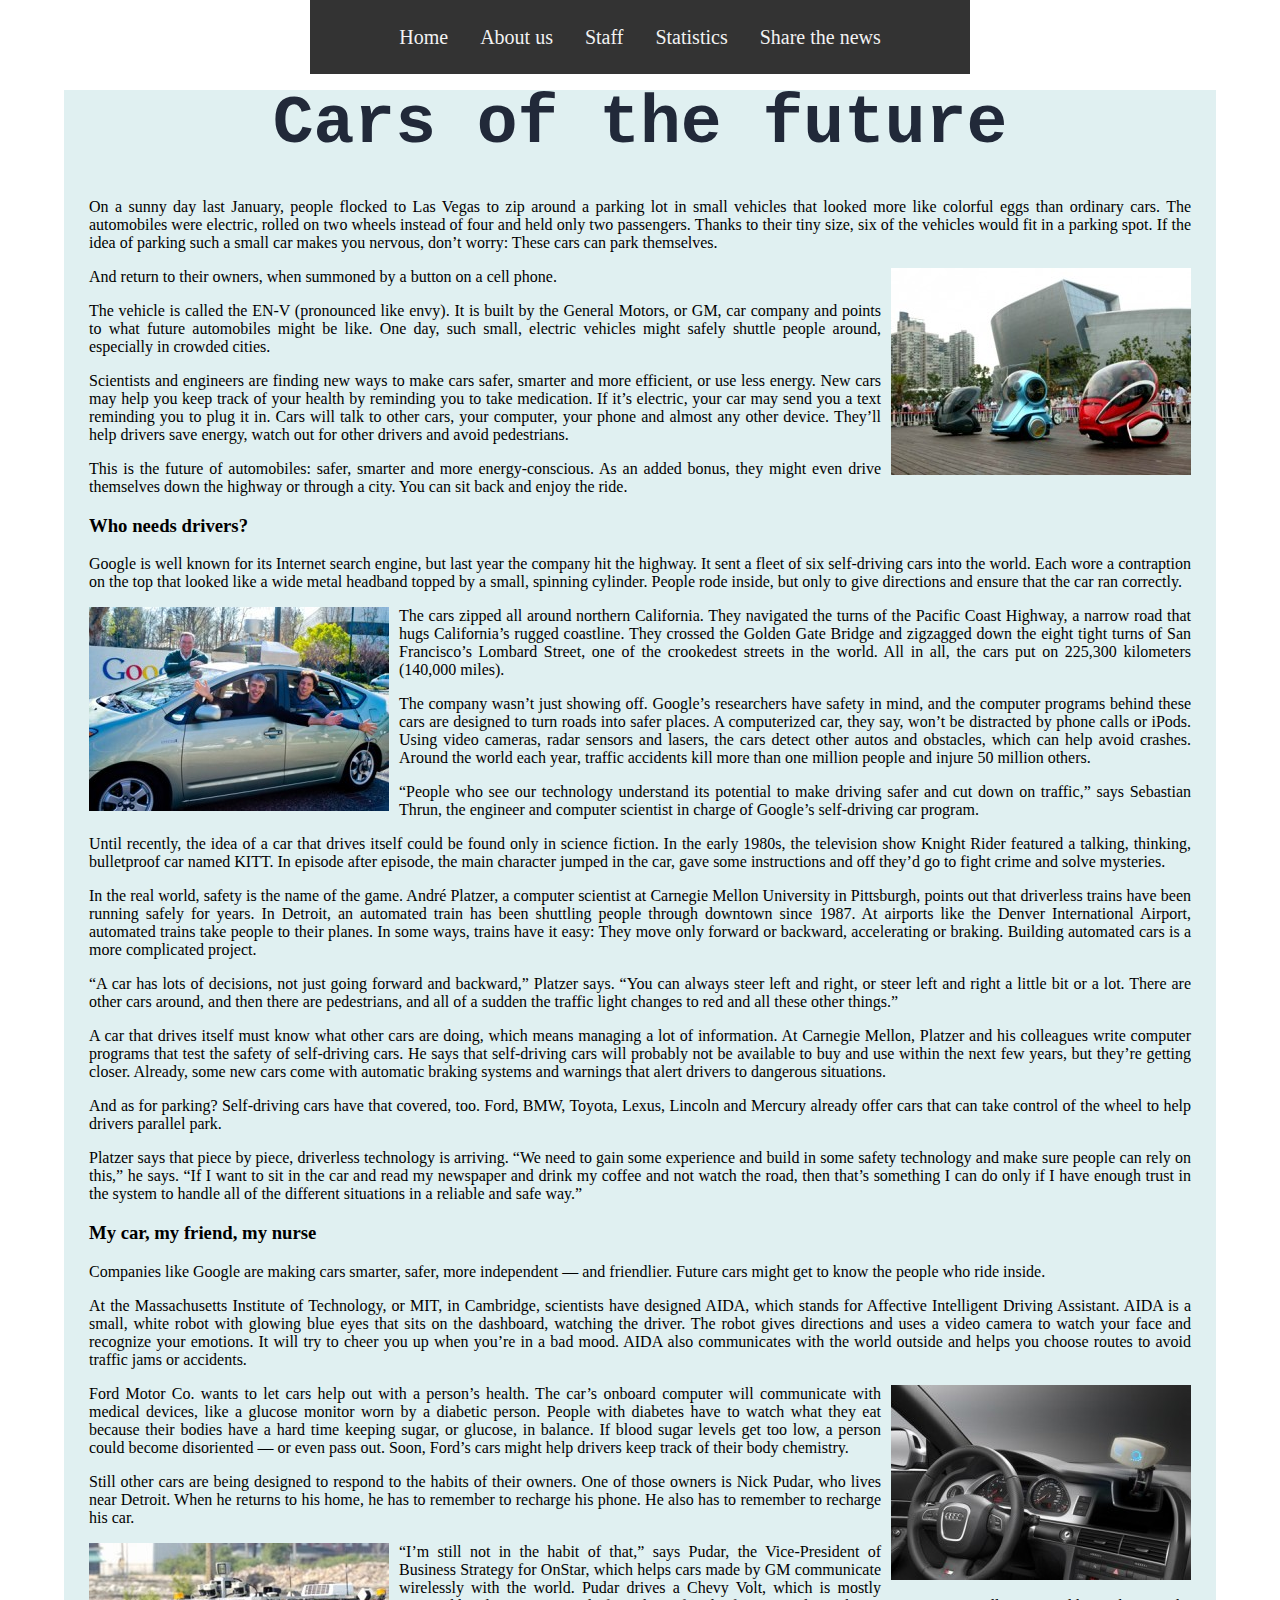
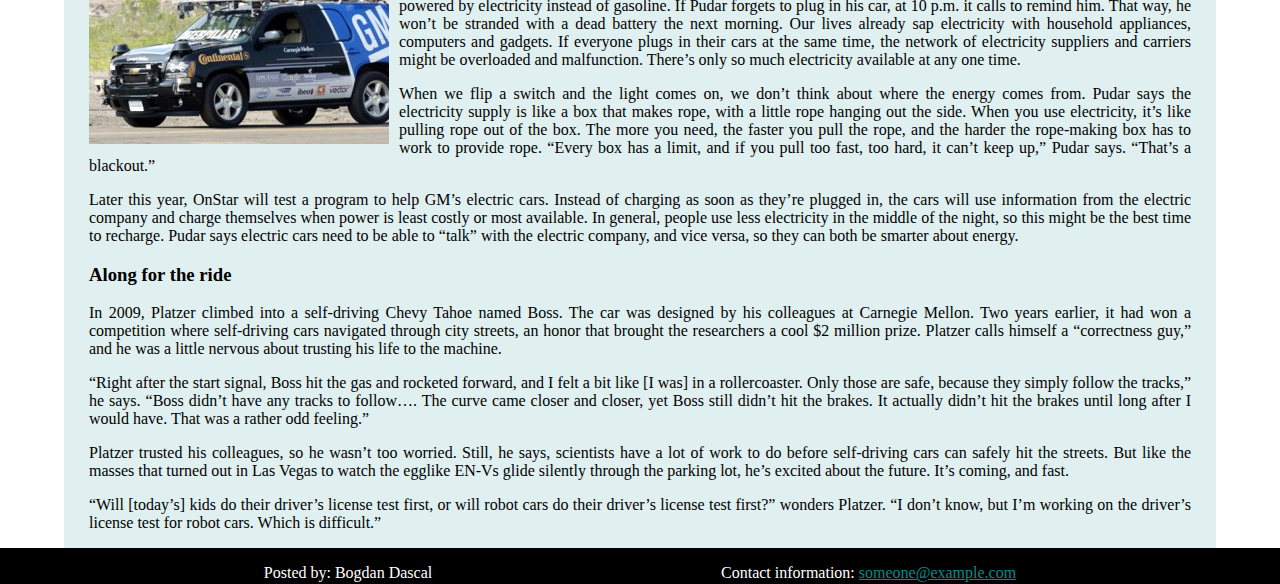
<file: index.html>
<!DOCTYPE html>
<html lang="en-US">
    <head>
        <meta charset="utf-8"/>
        <title>Title wannabe</title>
        <link rel="stylesheet" type="text/css" href="css\layout.css">
    </head>
<body>
    <div id="header">
        <div id="topNavigationBar">
            <a class="active" class="navItem" href="index.html">Home</a>
            <a href="bmws.html" class="navItem">About us</a>
            <a href="audis.html" class="navItem">Staff</a>
            <a href="mercedes.html" class="navItem">Statistics</a>
            <a href="news.html" class="navItem">Share the news</a>
        </div>
    </div>
    <div id="content">
        <h1 class="contentTitle">Cars of the future</h1>
        <p>On a sunny day last January, people flocked to Las Vegas to zip around a parking lot in small vehicles that looked more like colorful eggs than ordinary cars. The automobiles were electric, rolled on two wheels instead of four and held only two passengers. Thanks to their tiny size, six of the vehicles would fit in a parking spot. If the idea of parking such a small car makes you nervous, don’t worry: These cars can park themselves.</p>
        <img class="rightContentImage" src="images\EN-V2-300x207.jpg" alt="strange cars">
        <p>And return to their owners, when summoned by a button on a cell phone.</p>
        <p>The vehicle is called the EN-V (pronounced like envy). It is built by the General Motors, or GM, car company and points to what future automobiles might be like. One day, such small, electric vehicles might safely shuttle people around, especially in crowded cities.</p>
        <p>Scientists and engineers are finding new ways to make cars safer, smarter and more efficient, or use less energy. New cars may help you keep track of your health by reminding you to take medication. If it’s electric, your car may send you a text reminding you to plug it in. Cars will talk to other cars, your computer, your phone and almost any other device. They’ll help drivers save energy, watch out for other drivers and avoid pedestrians.</p>
        <p>This is the future of automobiles: safer, smarter and more energy-conscious. As an added bonus, they might even drive themselves down the highway or through a city. You can sit back and enjoy the ride. </p>
        <h3>Who needs drivers?</h3>
        <p>Google is well known for its Internet search engine, but last year the company hit the highway. It sent a fleet of six self-driving cars into the world. Each wore a contraption on the top that looked like a wide metal headband topped by a small, spinning cylinder. People rode inside, but only to give directions and ensure that the car ran correctly.</p>
        <img class="leftContentImage" src="images\googlers-300x204.jpg" alt="googlers in a car">
        <p>The cars zipped all around northern California. They navigated the turns of the Pacific Coast Highway, a narrow road that hugs California’s rugged coastline. They crossed the Golden Gate Bridge and zigzagged down the eight tight turns of San Francisco’s Lombard Street, one of the crookedest streets in the world. All in all, the cars put on 225,300 kilometers (140,000 miles).</p>
        <p>The company wasn’t just showing off. Google’s researchers have safety in mind, and the computer programs behind these cars are designed to turn roads into safer places. A computerized car, they say, won’t be distracted by phone calls or iPods. Using video cameras, radar sensors and lasers, the cars detect other autos and obstacles, which can help avoid crashes. Around the world each year, traffic accidents kill more than one million people and injure 50 million others.</p>
        <p>“People who see our technology understand its potential to make driving safer and cut down on traffic,” says Sebastian Thrun, the engineer and computer scientist in charge of Google’s self-driving car program.</p>
        <p>Until recently, the idea of a car that drives itself could be found only in science fiction. In the early 1980s, the television show Knight Rider featured a talking, thinking, bulletproof car named KITT. In episode after episode, the main character jumped in the car, gave some instructions and off they’d go to fight crime and solve mysteries.</p>
        <p>In the real world, safety is the name of the game. André Platzer, a computer scientist at Carnegie Mellon University in Pittsburgh, points out that driverless trains have been running safely for years. In Detroit, an automated train has been shuttling people through downtown since 1987. At airports like the Denver International Airport, automated trains take people to their planes. In some ways, trains have it easy: They move only forward or backward, accelerating or braking. Building automated cars is a more complicated project.</p>
        <p>“A car has lots of decisions, not just going forward and backward,” Platzer says. “You can always steer left and right, or steer left and right a little bit or a lot. There are other cars around, and then there are pedestrians, and all of a sudden the traffic light changes to red and all these other things.”</p>
        <p>A car that drives itself must know what other cars are doing, which means managing a lot of information. At Carnegie Mellon, Platzer and his colleagues write computer programs that test the safety of self-driving cars. He says that self-driving cars will probably not be available to buy and use within the next few years, but they’re getting closer. Already, some new cars come with automatic braking systems and warnings that alert drivers to dangerous situations.</p>
        <p>And as for parking? Self-driving cars have that covered, too. Ford, BMW, Toyota, Lexus, Lincoln and Mercury already offer cars that can take control of the wheel to help drivers parallel park.</p>
        <p>Platzer says that piece by piece, driverless technology is arriving. “We need to gain some experience and build in some safety technology and make sure people can rely on this,” he says. “If I want to sit in the car and read my newspaper and drink my coffee and not watch the road, then that’s something I can do only if I have enough trust in the system to handle all of the different situations in a reliable and safe way.”</p>
        <h3>My car, my friend, my nurse</h3>
        <p>Companies like Google are making cars smarter, safer, more independent — and friendlier. Future cars might get to know the people who ride inside.</p>
        <p>At the Massachusetts Institute of Technology, or MIT, in Cambridge, scientists have designed AIDA, which stands for Affective Intelligent Driving Assistant. AIDA is a small, white robot with glowing blue eyes that sits on the dashboard, watching the driver. The robot gives directions and uses a video camera to watch your face and recognize your emotions. It will try to cheer you up when you’re in a bad mood. AIDA also communicates with the world outside and helps you choose routes to avoid traffic jams or accidents.</p>
        <img class="rightContentImage" src="images\AIDA_Dash-300x195.jpg" alt="Audi inside">
        <p>Ford Motor Co. wants to let cars help out with a person’s health. The car’s onboard computer will communicate with medical devices, like a glucose monitor worn by a diabetic person. People with diabetes have to watch what they eat because their bodies have a hard time keeping sugar, or glucose, in balance. If blood sugar levels get too low, a person could become disoriented — or even pass out. Soon, Ford’s cars might help drivers keep track of their body chemistry.</p>
        <p>Still other cars are being designed to respond to the habits of their owners. One of those owners is Nick Pudar, who lives near Detroit. When he returns to his home, he has to remember to recharge his phone. He also has to remember to recharge his car.</p>
        <img class="leftContentImage" src="images\boss-300x201.jpg" alt="boss">
        <p>“I’m still not in the habit of that,” says Pudar, the Vice-President of Business Strategy for OnStar, which helps cars made by GM communicate wirelessly with the world. Pudar drives a Chevy Volt, which is mostly powered by electricity instead of gasoline. If Pudar forgets to plug in his car, at 10 p.m. it calls to remind him. That way, he won’t be stranded with a dead battery the next morning. 
                Our lives already sap electricity with household appliances, computers and gadgets. If everyone plugs in their cars at the same time, the network of electricity suppliers and carriers might be overloaded and malfunction. There’s only so much electricity available at any one time.</p>
        <p>When we flip a switch and the light comes on, we don’t think about where the energy comes from. Pudar says the electricity supply is like a box that makes rope, with a little rope hanging out the side. When you use electricity, it’s like pulling rope out of the box. The more you need, the faster you pull the rope, and the harder the rope-making box has to work to provide rope.
                “Every box has a limit, and if you pull too fast, too hard, it can’t keep up,” Pudar says. “That’s a blackout.”</p>
        <p>Later this year, OnStar will test a program to help GM’s electric cars. Instead of charging as soon as they’re plugged in, the cars will use information from the electric company and charge themselves when power is least costly or most available. In general, people use less electricity in the middle of the night, so this might be the best time to recharge. Pudar says electric cars need to be able to “talk” with the electric company, and vice versa, so they can both be smarter about energy.</p>
        <h3>Along for the ride</h3>
        <p>In 2009, Platzer climbed into a self-driving Chevy Tahoe named Boss. The car was designed by his colleagues at Carnegie Mellon. Two years earlier, it had won a competition where self-driving cars navigated through city streets, an honor that brought the researchers a cool $2 million prize. Platzer calls himself a “correctness guy,” and he was a little nervous about trusting his life to the machine.</p>
        <p>“Right after the start signal, Boss hit the gas and rocketed forward, and I felt a bit like [I was] in a rollercoaster. Only those are safe, because they simply follow the tracks,” he says. “Boss didn’t have any tracks to follow…. The curve came closer and closer, yet Boss still didn’t hit the brakes. It actually didn’t hit the brakes until long after I would have. That was a rather odd feeling.”</p>
        <p>Platzer trusted his colleagues, so he wasn’t too worried. Still, he says, scientists have a lot of work to do before self-driving cars can safely hit the streets. But like the masses that turned out in Las Vegas to watch the egglike EN-Vs glide silently through the parking lot, he’s excited about the future. It’s coming, and fast.</p>
        <p>“Will [today’s] kids do their driver’s license test first, or will robot cars do their driver’s license test first?” wonders Platzer. “I don’t know, but I’m working on the driver’s license test for robot cars. Which is difficult.”</p>
    
    </div>
    <div id="footer">
        <p>Posted by: Bogdan Dascal</p>
        <p>Contact information: <a href="mailto:someone@example.com">
        someone@example.com</a></p>
    </div>
</body>
</html>
</file>
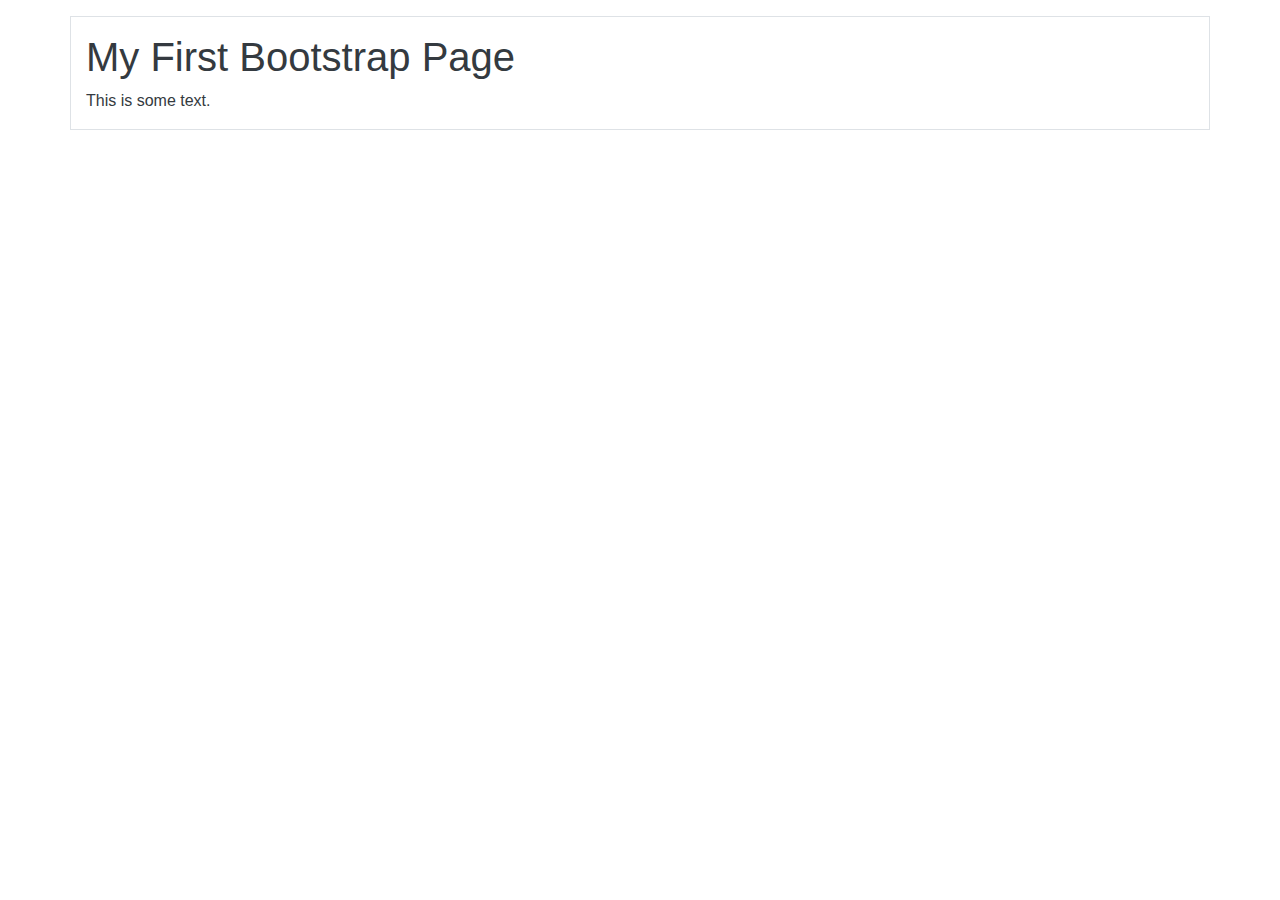
<file: btTest.html>
<!DOCTYPE html>
<html lang="en">
  <head>
    <meta charset="utf-8">
    <meta name="viewport" content="width=device-width, initial-scale=1">
    <link rel="stylesheet" href="https://maxcdn.bootstrapcdn.com/bootstrap/4.4.1/css/bootstrap.min.css">
    <script src="https://ajax.googleapis.com/ajax/libs/jquery/3.4.1/jquery.min.js"></script>
    <script src="https://cdnjs.cloudflare.com/ajax/libs/popper.js/1.16.0/umd/popper.min.js"></script>
    <script src="https://maxcdn.bootstrapcdn.com/bootstrap/4.4.1/js/bootstrap.min.js"></script>
  </head>
  <body>
    <div class="container pt-3 my-3 border text-dark">
        <h1>My First Bootstrap Page</h1>
        <p>This is some text.</p>
      </div>
  </body>
</html>
</file>
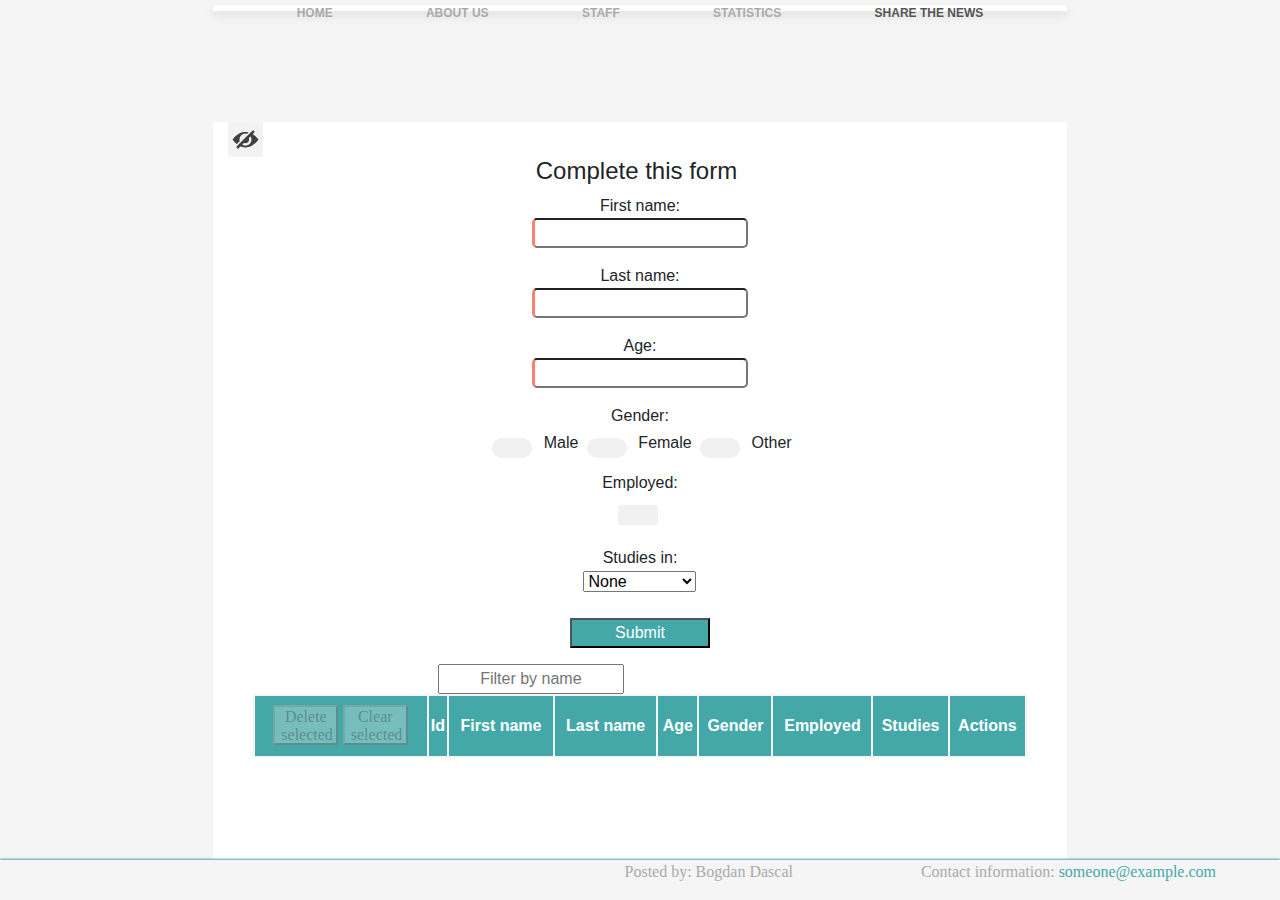
<file: form.html>
<!DOCTYPE html>
<html lang="en-US">
    <head>
        <meta charset="utf-8"/>
        <title>Title wannabe</title>
        <script src="https://ajax.googleapis.com/ajax/libs/jquery/3.4.1/jquery.min.js"></script>
        <link rel="stylesheet" href="https://stackpath.bootstrapcdn.com/bootstrap/4.4.1/css/bootstrap.min.css" integrity="sha384-Vkoo8x4CGsO3+Hhxv8T/Q5PaXtkKtu6ug5TOeNV6gBiFeWPGFN9MuhOf23Q9Ifjh" crossorigin="anonymous">
        <script src="https://stackpath.bootstrapcdn.com/bootstrap/4.4.1/js/bootstrap.min.js" integrity="sha384-wfSDF2E50Y2D1uUdj0O3uMBJnjuUD4Ih7YwaYd1iqfktj0Uod8GCExl3Og8ifwB6" crossorigin="anonymous"></script>
        <script src="https://cdn.jsdelivr.net/npm/popper.js@1.16.0/dist/umd/popper.min.js" integrity="sha384-Q6E9RHvbIyZFJoft+2mJbHaEWldlvI9IOYy5n3zV9zzTtmI3UksdQRVvoxMfooAo" crossorigin="anonymous"></script>
        <link rel="stylesheet" type="text/css" href="css\form.css">
        <script src="./scripts/form.js"></script>

        
    </head>
<body class="bootstrap-overrides">
    <div class="modal fade" id="confirmationModal">
        <div class="modal-dialog modal-dialog-centered">
          <div class="modal-content">
            <div class="modal-header">
              <h4 class="modal-title">Modal Heading</h4>
              <button type="button" class="close" data-dismiss="modal">&times;</button>
            </div>
            <div class="modal-body">
              Modal body..
            </div>
            <div class="modal-footer">
                <button type="button" class="bootstrap-overrides btn btn-primary" data-dismiss="modal">Delete</button>
                <button type="button" class="btn btn-danger" data-dismiss="modal">Cancel</button>
            </div>
          </div>
        </div>
    </div>
    <div class="grid-container">
        <div id="header" class="grid-item">
            <div id="topNavigationBar">
                <a class="navItem" href="index.html">Home</a>
                <a href="bmws.html" class="navItem">About us</a>
                <a href="audis.html" class="navItem">Staff</a>
                <a href="mercedes.html" class="navItem">Statistics</a>
                <a href="news.html" class="navItem active">Share the news</a>
            </div>
        </div>
        <div id="content" class="grid-item container-fluid">
            <img id="showButton" hidden src="/images/hideIcon.jpg" alt="Show icon" onclick="toggleForm()">
            <img id="hideButton" src="/images/showIcon.jpg" alt="Hide icon" onclick="toggleForm()">
            <div id="dataContainer">
                    <div id="formSection" class="col-mdd-3">
                        <form id="personForm" onsubmit="handleSubmit()" target="_self" class="flex-column-item slider">
                            <h4 id="headTitle">Complete this form</h4>    
                            First name:
                            <div id="firstNameSection"> 
                                <input type="text" class='inputField' pattern="^[a-zA-Z]+$" required>
                                <p class="errorField"></p>
                            </div>
                            Last name:
                            <div id="lastNameSection">
                                <input type="text" class="inputField" pattern="^[a-zA-Z]+$" required>
                                <p class="errorField"></p>
                            </div>
                            Age:
                            <div id="ageSection">
                                <input type="number" class="inputField" min="1" required>
                                <p class="errorField"></p>
                            </div>
                            Gender:
                            <div id="genderSection">
                                <input type="radio" name="gender" class="inputField" value="Male" required> Male
                                <input type="radio" name="gender" class="inputField" value="Female"> Female
                                <input type="radio" name="gender" class="inputField" value="Other"> Other
                                <p class="errorField"></p>
                            </div>
                            Employed:
                            <div id="employmentSection">
                                <input class = "inputField" type="checkbox">
                            </div><br>
                            Studies in:
                            <div id="studiesSection">
                                <select name="study" class="inputField">
                                    <option value="None">None</option>
                                    <option value="Mathematics">Mathematics</option>
                                    <option value="Biology">Biology</option>
                                    <option value="Informatics">Informatics</option>
                                    <option value="journalism">Journalism</option>
                                </select>
                            </div><br>
                            <button type="button" id="submitButton" onclick="handleSubmit()">Submit</button>
                            <div id="editButtonsGroup">
                                <button type="button" id="cancelButton" onclick="handleCancel()">Cancel</button>
                                <button type="button" id="saveButton">Save</button>
                        </form>
                    </div>
                </div>
                <div id="tableSection" class="col-mdd-8">
                    <input type="text" id="filterField" placeHolder="Filter by name" oninput="refreshFilteredTable()">
                    <table id="personsTable" class="flex-column-item">
                        <thead>
                            <tr>
                                <th class="bootstrap-overrides" id="selectHeadCell">
                                    <button id="deleteSelectedRowsButton" class="fakeButton headButton" onclick="handleDeleteSelected()" disabled>Delete selected</button>
                                    <button id="clearSelectedRowsButton" onclick="clearSelectedRows()" disabled >Clear selected</button>
                                </th>
                                <th class="bootstrap-overrides">Id</th>
                                <th class="bootstrap-overrides clickable sortableColumn default" onclick="handleColumnSort(2)">First name</th>
                                <th class="bootstrap-overrides clickable sortableColumn default" onclick="handleColumnSort(3)">Last name</th>
                                <th class="bootstrap-overrides clickable sortableColumn default" onclick="handleColumnSort(4)">Age</th>
                                <th class="bootstrap-overrides clickable sortableColumn default" onclick="handleColumnSort(5)">Gender</th>
                                <th class="bootstrap-overrides clickable sortableColumn default" onclick="handleColumnSort(6)">Employed</th>
                                <th class="bootstrap-overrides clickable sortableColumn default" onclick="handleColumnSort(7)">Studies</th>
                                <th class="bootstrap-overrides">Actions</th>
                            </tr>
                        </thead>
                        <tbody>
                            
                        </tbody>
                    </table>
                </div>
            </div>
        </div>
        <div id="footer" class="grid-item">
            <p>Posted by: Bogdan Dascal</p>
            <p>Contact information: <a href="mailto:someone@example.com">
            someone@example.com</a></p>
        </div>
    </div>
</body>
</html>
</file>
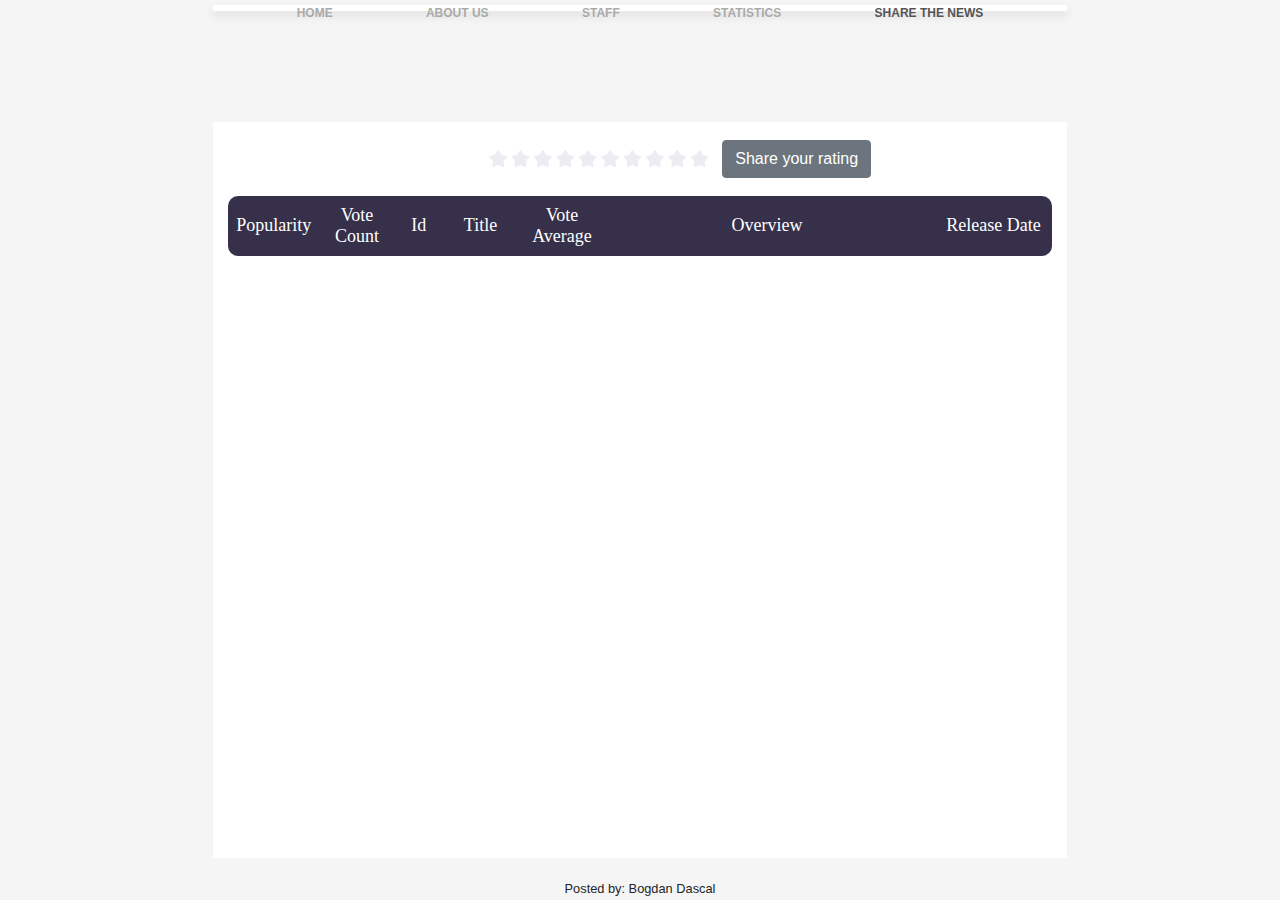
<file: movies.html>
<!DOCTYPE html>
<html lang="en-US">
    <head>
        <meta charset="utf-8"/>
        <title>Title wannabe</title>
        <link rel="stylesheet" href="https://stackpath.bootstrapcdn.com/bootstrap/4.4.1/css/bootstrap.min.css">
        <script
        src="https://code.jquery.com/jquery-3.4.1.js"
        integrity="sha256-WpOohJOqMqqyKL9FccASB9O0KwACQJpFTUBLTYOVvVU="
        crossorigin="anonymous"></script>
        <script src="https://cdn.jsdelivr.net/npm/popper.js@1.16.0/dist/umd/popper.min.js" integrity="sha384-Q6E9RHvbIyZFJoft+2mJbHaEWldlvI9IOYy5n3zV9zzTtmI3UksdQRVvoxMfooAo" crossorigin="anonymous"></script>
        <script src="https://stackpath.bootstrapcdn.com/bootstrap/4.4.1/js/bootstrap.min.js" integrity="sha384-wfSDF2E50Y2D1uUdj0O3uMBJnjuUD4Ih7YwaYd1iqfktj0Uod8GCExl3Og8ifwB6" crossorigin="anonymous"></script>
        <link rel="stylesheet" type="text/css" href="css\movies.css">
        <script src="./scripts/movies.js"></script>

        
    </head>
<body class="bootstrap-overrides">
    <div class="modal fade" id="confirmationModal">
        <div class="modal-dialog modal-dialog-centered">
          <div class="modal-content">
            <div class="modal-header">
              <h4 class="modal-title">Modal Heading</h4>
              <button type="button" class="close" data-dismiss="modal">&times;</button>
            </div>
            <div class="modal-body">
              Modal body..
            </div>
            <div class="modal-footer">
                <button type="button" class="bootstrap-overrides btn btn-primary" data-dismiss="modal">Delete</button>
                <button type="button" class="btn btn-danger" data-dismiss="modal">Cancel</button>
            </div>
          </div>
        </div>
    </div>
    <div class="grid-container">
        <div id="header" class="grid-item">
            <div id="topNavigationBar">
                <a class="navItem" href="index.html">Home</a>
                <a href="bmws.html" class="navItem">About us</a>
                <a href="audis.html" class="navItem">Staff</a>
                <a href="mercedes.html" class="navItem">Statistics</a>
                <a href="news.html" class="navItem active">Share the news</a>
            </div>
        </div>
        <div id="content" class="grid-item container-fluid">
            <div id="dataContainer">
                <div id="ratingSection">
                    <img src="images/rating-stars.jpg" alt="Rating Stars">
                    <button id="shareRatingButton" type="button" class="btn btn-secondary" onclick="toggleShareRatingForm()">Share your rating</button>
                </div> 
                <div class="wrap-table100">
                            <div class="table100">
                                <table id="topMoviesTable">
                                    <thead>
                                        <tr class="table100-head">
                                            <th class="column1">Popularity</th>
                                            <th class="column2">Vote Count</th>
                                            <th class="column3">Id</th>
                                            <th class="column4">Title</th>
                                            <th class="column5">Vote Average</th>
                                            <th class="column6">Overview</th>
                                            <th class="column7">Release Date</th>
                                        </tr>
                                    </thead>
                                    <tbody>
                                    </tbody>
                                </table>
                            </div>
                        </div>
                </div>
            </div>
            <div id="footer" class="grid-item">
                <div>
                    <small>Posted by: Bogdan Dascal</small>
                </div>
            </div>
            <form id="ratingForm" target="_self">
                <h4>Share your rating</h4>
                <div class="form-group">
                  <label for="exampleInputId">Movie ID</label>
                  <input id='idField' type="number" class="form-control" id="exampleInputId" aria-describedby="idHelp" placeholder="Enter ID">
                  <small id="idHelp" class="form-text text-muted">You can always see the ids avalaible.</small>
                </div>
                <div class="form-group">
                  <label for="exampleInputRating">Your Rating</label>
                  <input id='ratingField' type="number" class="form-control" id="exampleInputRating" placeholder="Enter Rating">
                  <small id="ratingHelp" class="form-text text-muted">Choose anything between 1 and 10.</small>
                </div>
                <button id="submitRating" type="button" class="btn btn-primary" onclick="handleSubmitForm()">Submit</button>
                <button id="cancelRating" type="button" class="btn btn-danger" onclick="handleCancelForm()">Cancel</button>
              </form>
        </div>
    </div>
</body>
</html>
</file>
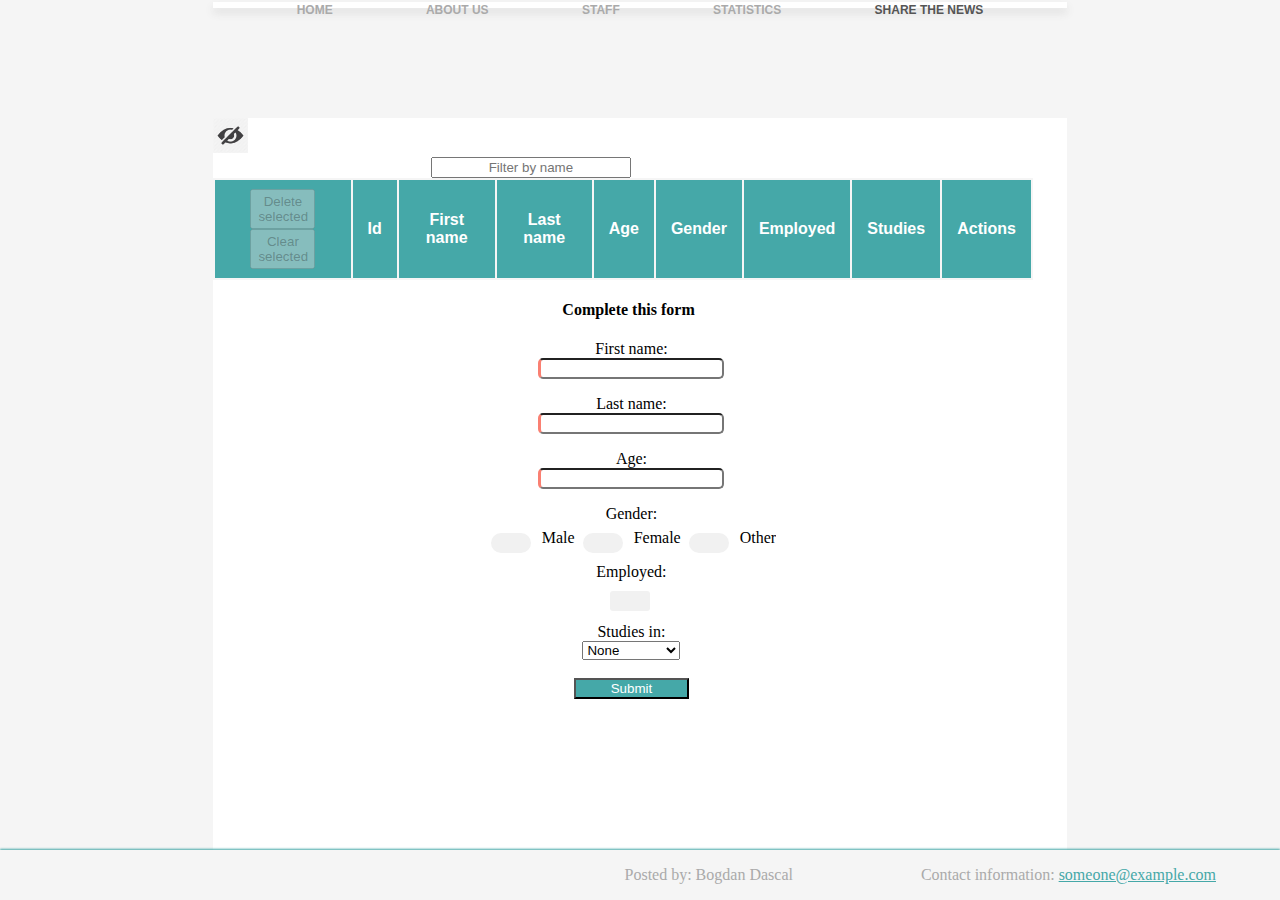
<file: news.html>
<!DOCTYPE html>
<html lang="en-US">
    <head>
        <meta charset="utf-8"/>
        <title>Title wannabe</title>
        <link rel="stylesheet" type="text/css" href="css\newsFormStyles.css">
        <script src="./scripts/vanillaForm.js"></script>
    </head>
<body onload="onLoad()">
    <div class="grid-container">
        <div id="header" class="grid-item">
            <div id="topNavigationBar">
                <a class="navItem" href="index.html">Home</a>
                <a href="bmws.html" class="navItem">About us</a>
                <a href="audis.html" class="navItem">Staff</a>
                <a href="mercedes.html" class="navItem">Statistics</a>
                <a href="news.html" class="navItem active">Share the news</a>
            </div>
        </div>
        <div id="content" class="grid-item">
            <img id="showButton" hidden src="/images/hideIcon.jpg" alt="Show icon" onclick="toggleForm()">
            <img id="hideButton" src="/images/showIcon.jpg" alt="Hide icon" onclick="toggleForm()">
            <div id="dataContainer">
                    <form id="personForm" onsubmit="handleSubmit()" target="_self" class="flex-column-item slider">
                        <h4 id="headTitle">Complete this form</h4>    
                        First name:
                        <div id="firstNameSection"> 
                            <input type="text" class='inputField' pattern="^[a-zA-Z]+$" required>
                            <p class="errorField"></p>
                        </div>
                        Last name:
                        <div id="lastNameSection">
                            <input type="text" class="inputField" pattern="^[a-zA-Z]+$" required>
                            <p class="errorField"></p>
                        </div>
                        Age:
                        <div id="ageSection">
                            <input type="number" class="inputField" min="1" required>
                            <p class="errorField"></p>
                        </div>
                        Gender:
                        <div id="genderSection">
                            <input type="radio" name="gender" class="inputField" value="Male" required> Male
                            <input type="radio" name="gender" class="inputField" value="Female"> Female
                            <input type="radio" name="gender" class="inputField" value="Other"> Other
                            <p class="errorField"></p>
                        </div>
                        Employed:
                        <div id="employmentSection">
                            <input class = "inputField" type="checkbox">
                        </div><br>
                        Studies in:
                        <div id="studiesSection">
                            <select name="study" class="inputField">
                                <option value="None">None</option>
                                <option value="Mathematics">Mathematics</option>
                                <option value="Biology">Biology</option>
                                <option value="Informatics">Informatics</option>
                                <option value="journalism">Journalism</option>
                            </select>
                        </div><br>
                        <button type="button" id="submitButton" onclick="handleSubmit()">Submit</button>
                        <div id="editButtonsGroup">
                            <button hidden type="button" id="cancelButton" onclick="handleCancel()">Cancel</button>
                            <button hidden type="button" id="saveButton">Save</button>
                    </form>
                </div>
                <div id="tableSection">
                    <input type="text" id="filterField" placeHolder="Filter by name" oninput="refreshFilteredTable()">
                    <table id="personsTable" class="flex-column-item">
                            <tr>
                                <th id="selectHeadCell"><button id="deleteSelectedRowsButton" class="fakeButton headButton" onclick="handleDeleteSelected()" disabled>Delete selected</button><button id="clearSelectedRowsButton" onclick="clearSelectedRows()" disabled >Clear selected</button></th>
                                <th>Id</th>
                                <th class="clickable sortableColumn default" onclick="handleColumnSort(2)">First name</th>
                                <th class="clickable sortableColumn default" onclick="handleColumnSort(3)">Last name</th>
                                <th class="clickable sortableColumn default" onclick="handleColumnSort(4)">Age</th>
                                <th class="clickable sortableColumn default" onclick="handleColumnSort(5)">Gender</th>
                                <th class="clickable sortableColumn default" onclick="handleColumnSort(6)">Employed</th>
                                <th class="clickable sortableColumn default" onclick="handleColumnSort(7)">Studies</th>
                                <th>Actions</th>
                            </tr>
                    </table>
                </div>
            </div>
        </div>
        <div id="footer" class="grid-item">
            <p>Posted by: Bogdan Dascal</p>
            <p>Contact information: <a href="mailto:someone@example.com">
            someone@example.com</a></p>
        </div>
    </div>
</body>
</html>
</file>
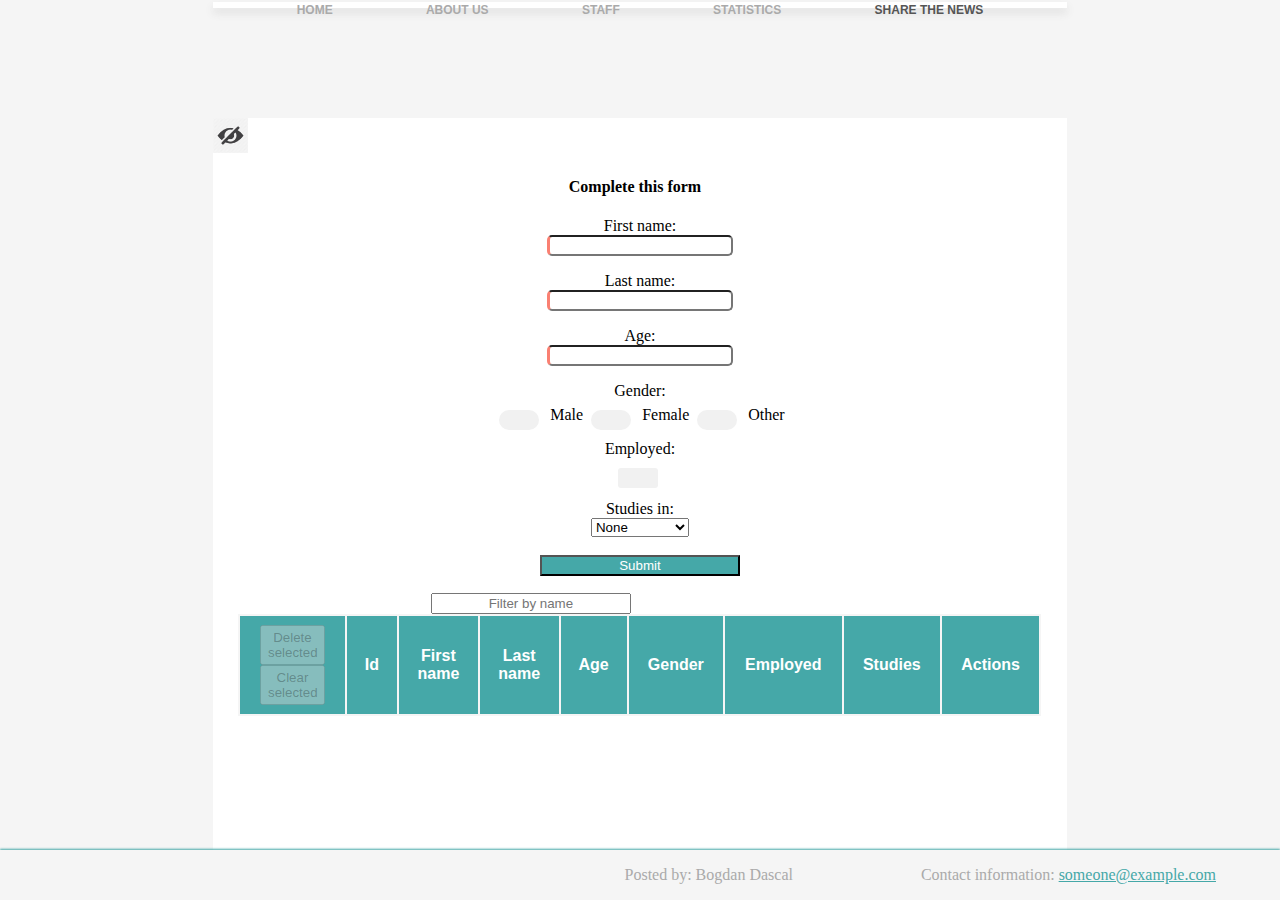
<file: newsJQ.html>
<!DOCTYPE html>
<html lang="en-US">
    <head>
        <meta charset="utf-8"/>
        <title>Title wannabe</title>
        <link rel="stylesheet" type="text/css" href="css\newsJQ.css">
        <script src="https://ajax.googleapis.com/ajax/libs/jquery/3.4.1/jquery.min.js"></script>
        <script src="./scripts/jqueryForm.js"></script>
    </head>
<body>
    <div class="grid-container">
        <div id="header" class="grid-item">
            <div id="topNavigationBar">
                <a class="navItem" href="index.html">Home</a>
                <a href="bmws.html" class="navItem">About us</a>
                <a href="audis.html" class="navItem">Staff</a>
                <a href="mercedes.html" class="navItem">Statistics</a>
                <a href="news.html" class="navItem active">Share the news</a>
            </div>
        </div>
        <div id="content" class="grid-item">
            <img id="showButton" hidden src="/images/hideIcon.jpg" alt="Show icon" onclick="toggleForm()">
            <img id="hideButton" src="/images/showIcon.jpg" alt="Hide icon" onclick="toggleForm()">
            <div id="dataContainer">
                    <div id="formSection">
                        <form id="personForm" onsubmit="handleSubmit()" target="_self" class="flex-column-item slider">
                            <h4 id="headTitle">Complete this form</h4>    
                            First name:
                            <div id="firstNameSection"> 
                                <input type="text" class='inputField' pattern="^[a-zA-Z]+$" required>
                                <p class="errorField"></p>
                            </div>
                            Last name:
                            <div id="lastNameSection">
                                <input type="text" class="inputField" pattern="^[a-zA-Z]+$" required>
                                <p class="errorField"></p>
                            </div>
                            Age:
                            <div id="ageSection">
                                <input type="number" class="inputField" min="1" required>
                                <p class="errorField"></p>
                            </div>
                            Gender:
                            <div id="genderSection">
                                <input type="radio" name="gender" class="inputField" value="Male" required> Male
                                <input type="radio" name="gender" class="inputField" value="Female"> Female
                                <input type="radio" name="gender" class="inputField" value="Other"> Other
                                <p class="errorField"></p>
                            </div>
                            Employed:
                            <div id="employmentSection">
                                <input class = "inputField" type="checkbox">
                            </div><br>
                            Studies in:
                            <div id="studiesSection">
                                <select name="study" class="inputField">
                                    <option value="None">None</option>
                                    <option value="Mathematics">Mathematics</option>
                                    <option value="Biology">Biology</option>
                                    <option value="Informatics">Informatics</option>
                                    <option value="journalism">Journalism</option>
                                </select>
                            </div><br>
                            <button type="button" id="submitButton" onclick="handleSubmit()">Submit</button>
                            <div id="editButtonsGroup">
                                <button hidden type="button" id="cancelButton" onclick="handleCancel()">Cancel</button>
                                <button hidden type="button" id="saveButton">Save</button>
                        </form>
                    </div>
                </div>
                <div id="tableSection">
                    <input type="text" id="filterField" placeHolder="Filter by name" oninput="refreshFilteredTable()">
                    <table id="personsTable" class="flex-column-item">
                        <thead>
                            <tr>
                                <th id="selectHeadCell">
                                    <button id="deleteSelectedRowsButton" class="fakeButton headButton" onclick="handleDeleteSelected()" disabled>Delete selected</button>
                                    <button id="clearSelectedRowsButton" onclick="clearSelectedRows()" disabled >Clear selected</button>
                                </th>
                                <th>Id</th>
                                <th class="clickable sortableColumn default" onclick="handleColumnSort(2)">First name</th>
                                <th class="clickable sortableColumn default" onclick="handleColumnSort(3)">Last name</th>
                                <th class="clickable sortableColumn default" onclick="handleColumnSort(4)">Age</th>
                                <th class="clickable sortableColumn default" onclick="handleColumnSort(5)">Gender</th>
                                <th class="clickable sortableColumn default" onclick="handleColumnSort(6)">Employed</th>
                                <th class="clickable sortableColumn default" onclick="handleColumnSort(7)">Studies</th>
                                <th>Actions</th>
                            </tr>
                        </thead>
                        <tbody>
                            
                        </tbody>
                    </table>
                </div>
            </div>
        </div>
        <div id="footer" class="grid-item">
            <p>Posted by: Bogdan Dascal</p>
            <p>Contact information: <a href="mailto:someone@example.com">
            someone@example.com</a></p>
        </div>
    </div>
</body>
</html>
</file>
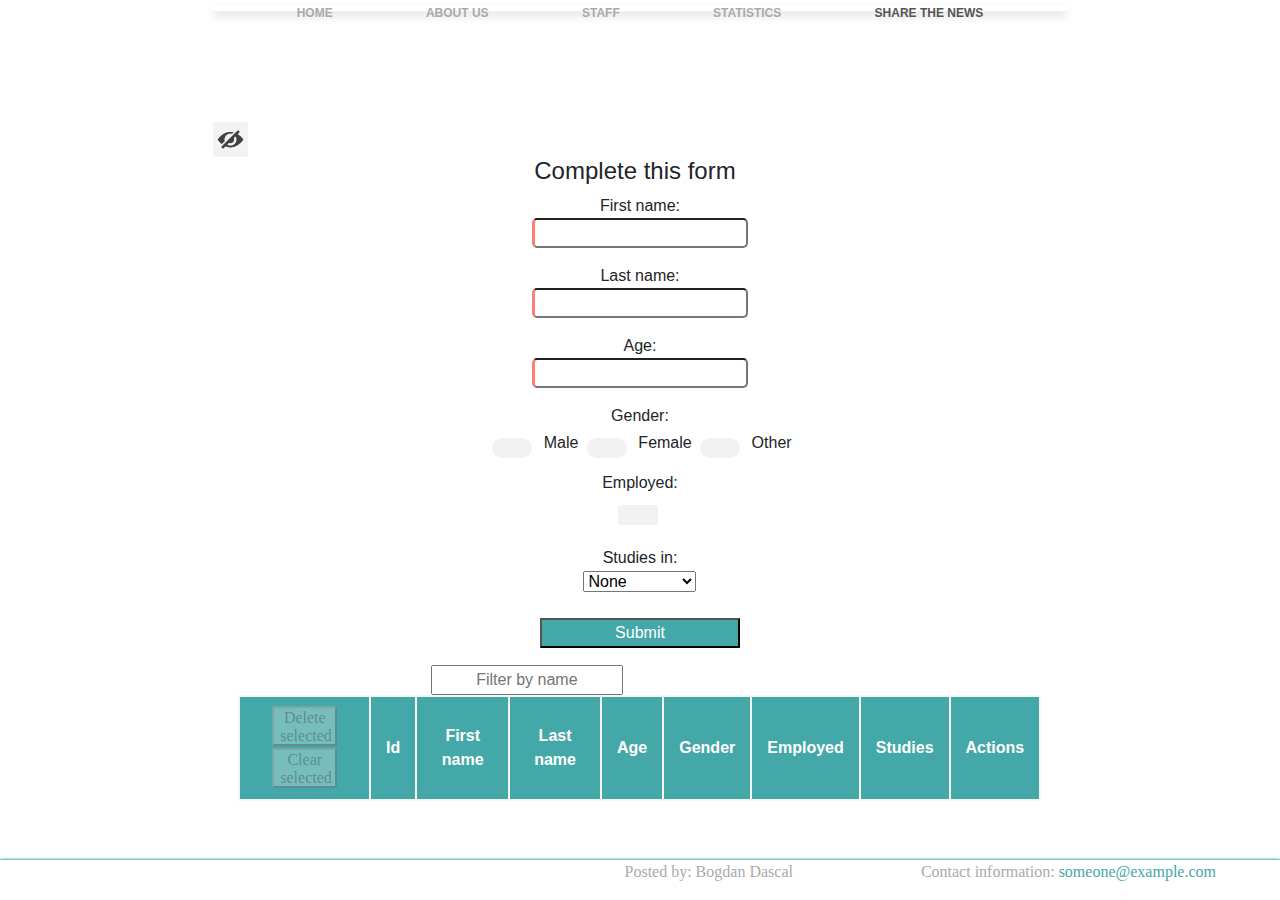
<file: newsJQBootstrap.html>
<!DOCTYPE html>
<html lang="en-US">
    <head>
        <meta charset="utf-8"/>
        <title>Title wannabe</title>
        <link rel="stylesheet" type="text/css" href="css\newsJQBootstrap.css">
        <script src="https://ajax.googleapis.com/ajax/libs/jquery/3.4.1/jquery.min.js"></script>
        <script src="./scripts/jqueryBootstrapForm.js"></script>

        <link rel="stylesheet" href="https://stackpath.bootstrapcdn.com/bootstrap/4.4.1/css/bootstrap.min.css" integrity="sha384-Vkoo8x4CGsO3+Hhxv8T/Q5PaXtkKtu6ug5TOeNV6gBiFeWPGFN9MuhOf23Q9Ifjh" crossorigin="anonymous">
        <script src="https://stackpath.bootstrapcdn.com/bootstrap/4.4.1/js/bootstrap.min.js" integrity="sha384-wfSDF2E50Y2D1uUdj0O3uMBJnjuUD4Ih7YwaYd1iqfktj0Uod8GCExl3Og8ifwB6" crossorigin="anonymous"></script>
        <script src="https://cdn.jsdelivr.net/npm/popper.js@1.16.0/dist/umd/popper.min.js" integrity="sha384-Q6E9RHvbIyZFJoft+2mJbHaEWldlvI9IOYy5n3zV9zzTtmI3UksdQRVvoxMfooAo" crossorigin="anonymous"></script>
    </head>
<body>
    <div class="grid-container">
        <div id="header" class="grid-item">
            <div id="topNavigationBar">
                <a class="navItem" href="index.html">Home</a>
                <a href="bmws.html" class="navItem">About us</a>
                <a href="audis.html" class="navItem">Staff</a>
                <a href="mercedes.html" class="navItem">Statistics</a>
                <a href="news.html" class="navItem active">Share the news</a>
            </div>
        </div>
        <div id="content" class="grid-item">
            <img id="showButton" hidden src="/images/hideIcon.jpg" alt="Show icon" onclick="toggleForm()">
            <img id="hideButton" src="/images/showIcon.jpg" alt="Hide icon" onclick="toggleForm()">
            <div id="dataContainer">
                    <div id="formSection">
                        <form id="personForm" onsubmit="handleSubmit()" target="_self" class="flex-column-item slider">
                            <h4 id="headTitle">Complete this form</h4>    
                            First name:
                            <div id="firstNameSection"> 
                                <input type="text" class='inputField' pattern="^[a-zA-Z]+$" required>
                                <p class="errorField"></p>
                            </div>
                            Last name:
                            <div id="lastNameSection">
                                <input type="text" class="inputField" pattern="^[a-zA-Z]+$" required>
                                <p class="errorField"></p>
                            </div>
                            Age:
                            <div id="ageSection">
                                <input type="number" class="inputField" min="1" required>
                                <p class="errorField"></p>
                            </div>
                            Gender:
                            <div id="genderSection">
                                <input type="radio" name="gender" class="inputField" value="Male" required> Male
                                <input type="radio" name="gender" class="inputField" value="Female"> Female
                                <input type="radio" name="gender" class="inputField" value="Other"> Other
                                <p class="errorField"></p>
                            </div>
                            Employed:
                            <div id="employmentSection">
                                <input class = "inputField" type="checkbox">
                            </div><br>
                            Studies in:
                            <div id="studiesSection">
                                <select name="study" class="inputField">
                                    <option value="None">None</option>
                                    <option value="Mathematics">Mathematics</option>
                                    <option value="Biology">Biology</option>
                                    <option value="Informatics">Informatics</option>
                                    <option value="journalism">Journalism</option>
                                </select>
                            </div><br>
                            <button type="button" id="submitButton" onclick="handleSubmit()">Submit</button>
                            <div id="editButtonsGroup">
                                <button hidden type="button" id="cancelButton" onclick="handleCancel()">Cancel</button>
                                <button hidden type="button" id="saveButton">Save</button>
                        </form>
                    </div>
                </div>
                <div id="tableSection">
                    <input type="text" id="filterField" placeHolder="Filter by name" oninput="refreshFilteredTable()">
                    <table id="personsTable" class="flex-column-item">
                        <thead>
                            <tr>
                                <th class="bootstrap-overrides" id="selectHeadCell">
                                    <button id="deleteSelectedRowsButton" class="fakeButton headButton" onclick="handleDeleteSelected()" disabled>Delete selected</button>
                                    <button id="clearSelectedRowsButton" onclick="clearSelectedRows()" disabled >Clear selected</button>
                                </th>
                                <th class="bootstrap-overrides">Id</th>
                                <th class="bootstrap-overrides clickable sortableColumn default" onclick="handleColumnSort(2)">First name</th>
                                <th class="bootstrap-overrides clickable sortableColumn default" onclick="handleColumnSort(3)">Last name</th>
                                <th class="bootstrap-overrides clickable sortableColumn default" onclick="handleColumnSort(4)">Age</th>
                                <th class="bootstrap-overrides clickable sortableColumn default" onclick="handleColumnSort(5)">Gender</th>
                                <th class="bootstrap-overrides clickable sortableColumn default" onclick="handleColumnSort(6)">Employed</th>
                                <th class="bootstrap-overrides clickable sortableColumn default" onclick="handleColumnSort(7)">Studies</th>
                                <th class="bootstrap-overrides">Actions</th>
                            </tr>
                        </thead>
                        <tbody>
                            
                        </tbody>
                    </table>
                </div>
            </div>
        </div>
        <div id="footer" class="grid-item">
            <p>Posted by: Bogdan Dascal</p>
            <p>Contact information: <a href="mailto:someone@example.com">
            someone@example.com</a></p>
        </div>
    </div>
</body>
</html>
</file>
